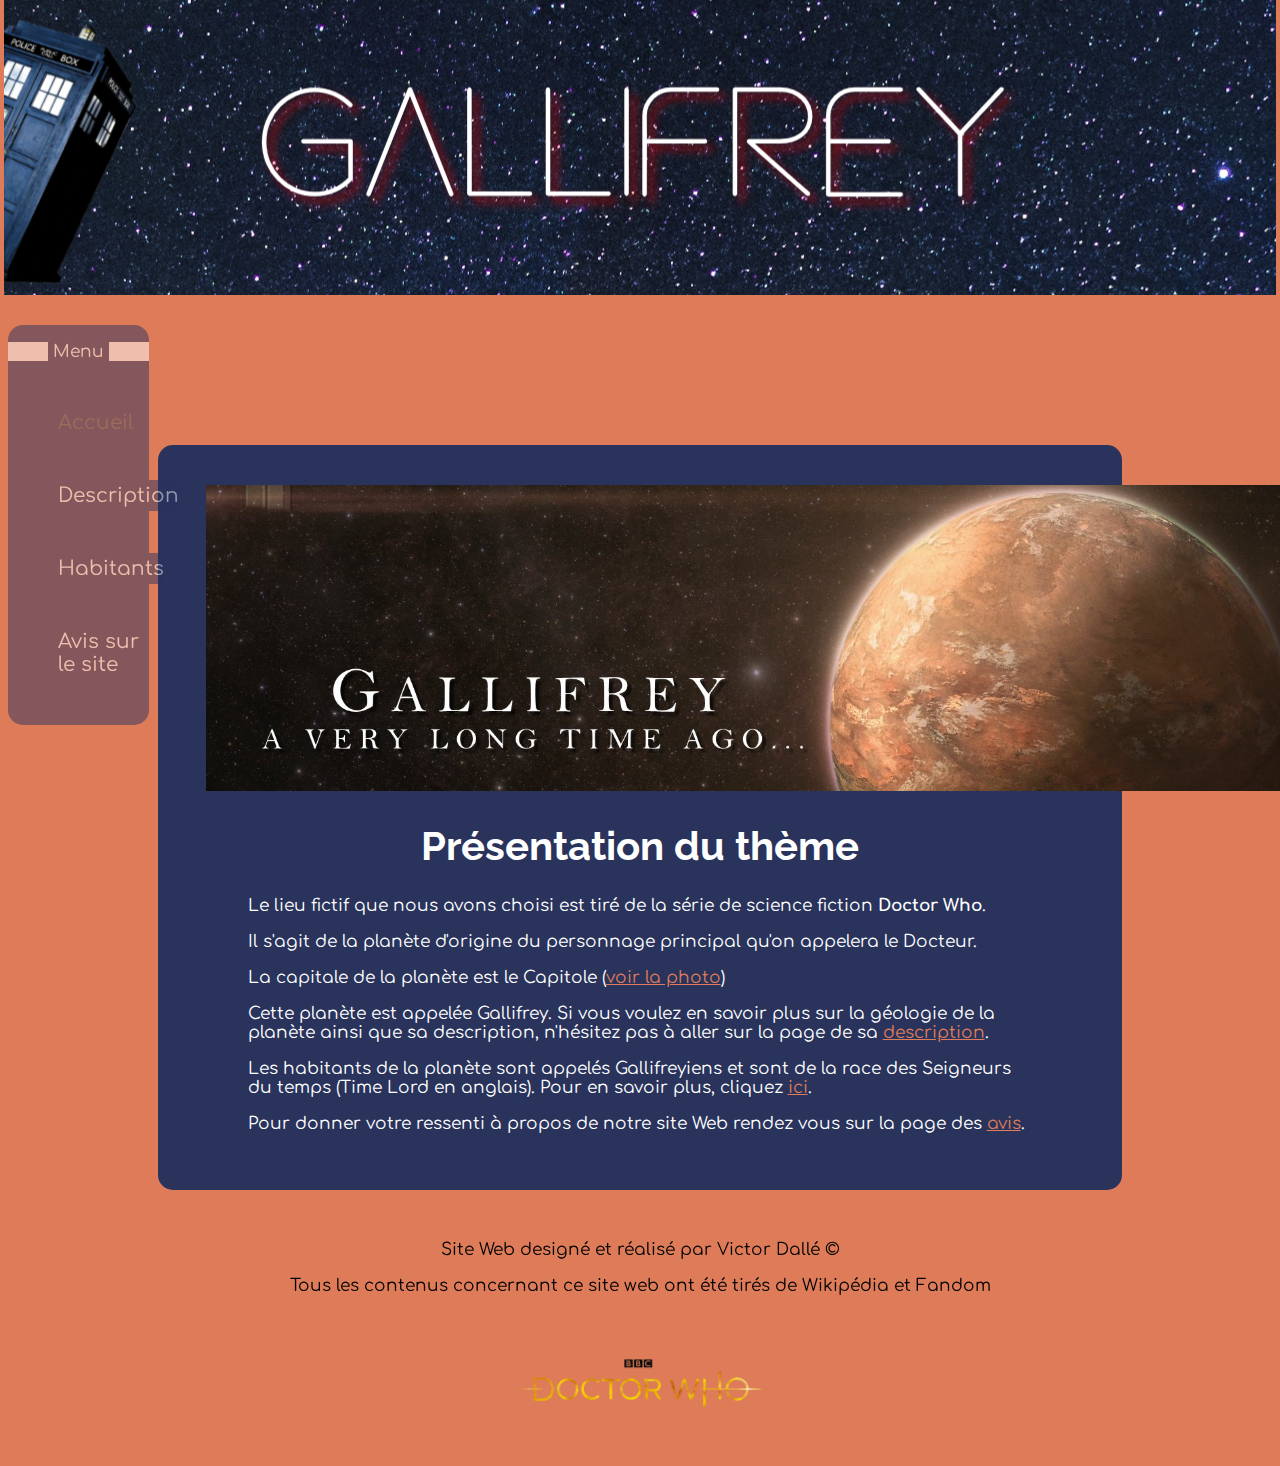
<file: index.html>
<!DOCTYPE html>
<html lang="fr">
  <head>
    <meta charset="utf-8">
    <title>Mini Projet</title>
    <link rel="stylesheet" href="style.css">
  </head>
  <body>
    <header> <!--en-tête de la page web-->
      <p hidden>
        Projet Web 2020/12
      </p>
    </header>

    <nav> <!--menu à gauche de la page surement-->
      <p id="p_menu">Menu</p>
      <ul class="menu">
        <li class="current">Accueil</li>
        <li><a href="description.html">Description</a></li>
        <li><a href="habitants.html">Habitants</a></li>
        <li><a href="avis_site.html">Avis sur le site</a></li>
      </ul>
    </nav>

    <section id="index"> <!--Partie principale de la page-->
      <a id="ban" href="ressources/gallifrey_planet.png"><img src="ressources/gallifrey_planet.png" alt="Gallifrey" width="1300px" title="Gallifrey vue de l'espace"></a>
      <h1>Présentation du thème</h1>

      <p>
        Le lieu fictif que nous avons choisi est tiré de la série de science fiction <strong>Doctor Who</strong>.
      </p>
      <p>
        Il s'agit de la planète d'origine du personnage principal qu'on appelera le Docteur.
      </p>
      <p>
        La capitale de la planète est le Capitole (<a href="ressources/capitole.png">voir la photo</a>)
      </p>
      <p>
        Cette planète est appelée Gallifrey. Si vous voulez en savoir plus sur la géologie de la planète ainsi que sa description, n'hésitez pas à aller sur la page de sa <a href="description.html">description</a>.
      </p>
      <p>
        Les habitants de la planète sont appelés Gallifreyiens et sont de la race des Seigneurs du temps (Time Lord en anglais). Pour en savoir plus, cliquez <a href="habitants.html">ici</a>.
      </p>
      <p>
        Pour donner votre ressenti à propos de notre site Web rendez vous sur la page des <a href="avis_site.html">avis</a>.
      </p>
    </section>

    <footer>
      <p>
        Site Web designé et réalisé par Victor Dallé &copy;
      </p>
      <p>
        Tous les contenus concernant ce site web ont été tirés de Wikipédia et Fandom
      </p>
      <a id="logo" href="https://doctorwho.fandom.com/fr/wiki/Wiki_Doctor_Who" target="blanck" title="Lien vers le site du Wiki DW"><img src="ressources/logo.png" alt="Logo DW" width="20%"></a>
    </footer>
  </body>
</html>
</file>
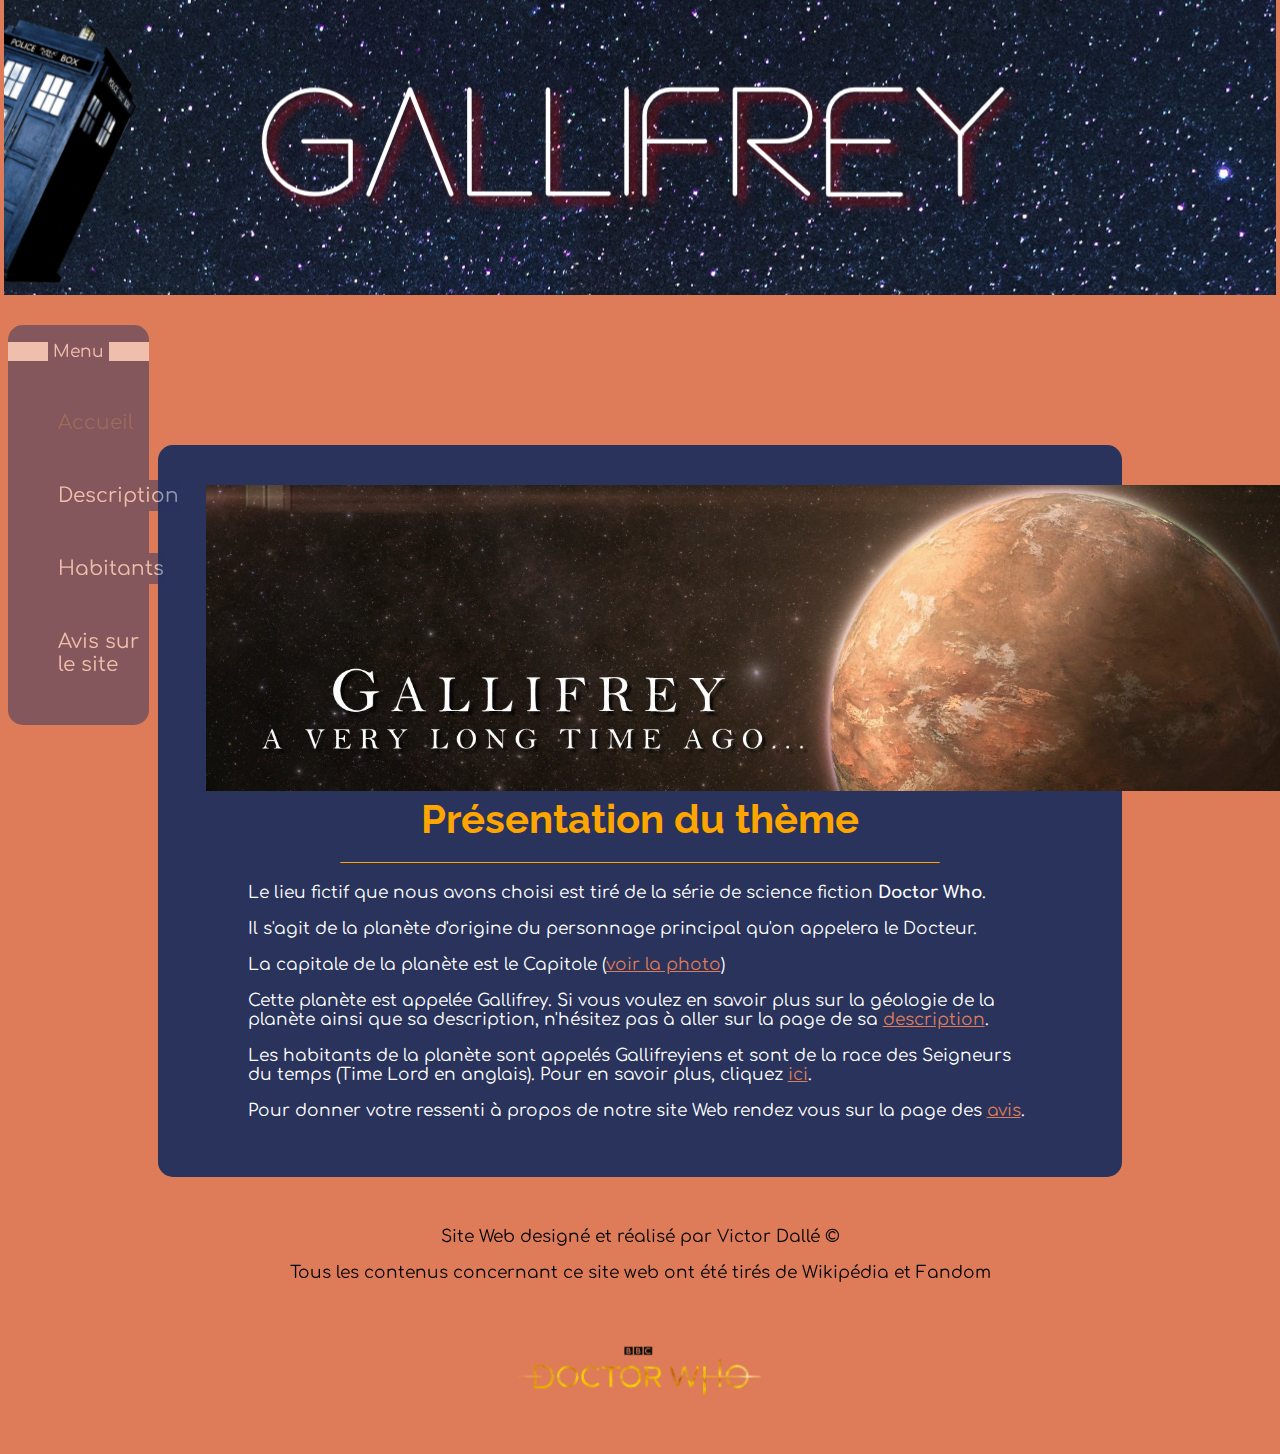
<file: Site Web/index.html>
<!DOCTYPE html>
<html lang="fr">
  <head>
    <meta charset="utf-8">
    <title>Accueil</title>
    <link rel="stylesheet" href="style.css">
  </head>
  <body>
    <header> <!--en-tête de la page web-->
      <p hidden>
        Projet Web 2020/12
      </p>
    </header>

    <nav> <!--menu à gauche de la page surement-->
      <p id="p_menu">Menu</p>
      <ul class="menu">
        <li class="current">Accueil</li>
        <li><a href="description.html">Description</a></li>
        <li><a href="habitants.html">Habitants</a></li>
        <li><a href="avis_site.html">Avis sur le site</a></li>
      </ul>
    </nav>

    <section id="index"> <!--Partie principale de la page-->
      <a id="ban" href="ressources/gallifrey_planet.png"><img src="ressources/gallifrey_planet.png" alt="Gallifrey" width="1300px" title="Gallifrey vue de l'espace"></a>
      <h1>Présentation du thème</h1>

      <p>
        Le lieu fictif que nous avons choisi est tiré de la série de science fiction <strong>Doctor Who</strong>.
      </p>
      <p>
        Il s'agit de la planète d'origine du personnage principal qu'on appelera le Docteur.
      </p>
      <p>
        La capitale de la planète est le Capitole (<a href="ressources/capitole.png">voir la photo</a>)
      </p>
      <p>
        Cette planète est appelée Gallifrey. Si vous voulez en savoir plus sur la géologie de la planète ainsi que sa description, n'hésitez pas à aller sur la page de sa <a href="description.html">description</a>.
      </p>
      <p>
        Les habitants de la planète sont appelés Gallifreyiens et sont de la race des Seigneurs du temps (Time Lord en anglais). Pour en savoir plus, cliquez <a href="habitants.html">ici</a>.
      </p>
      <p>
        Pour donner votre ressenti à propos de notre site Web rendez vous sur la page des <a href="avis_site.html">avis</a>.
      </p>
    </section>

    <footer>
      <p>
        Site Web designé et réalisé par Victor Dallé &copy;
      </p>
      <p>
        Tous les contenus concernant ce site web ont été tirés de Wikipédia et Fandom
      </p>
      <a id="logo" href="https://doctorwho.fandom.com/fr/wiki/Wiki_Doctor_Who" target="blanck" title="Lien vers le site du Wiki DW"><img src="ressources/logo.png" alt="Logo DW" width="20%"></a>
    </footer>
  </body>
</html>
</file>
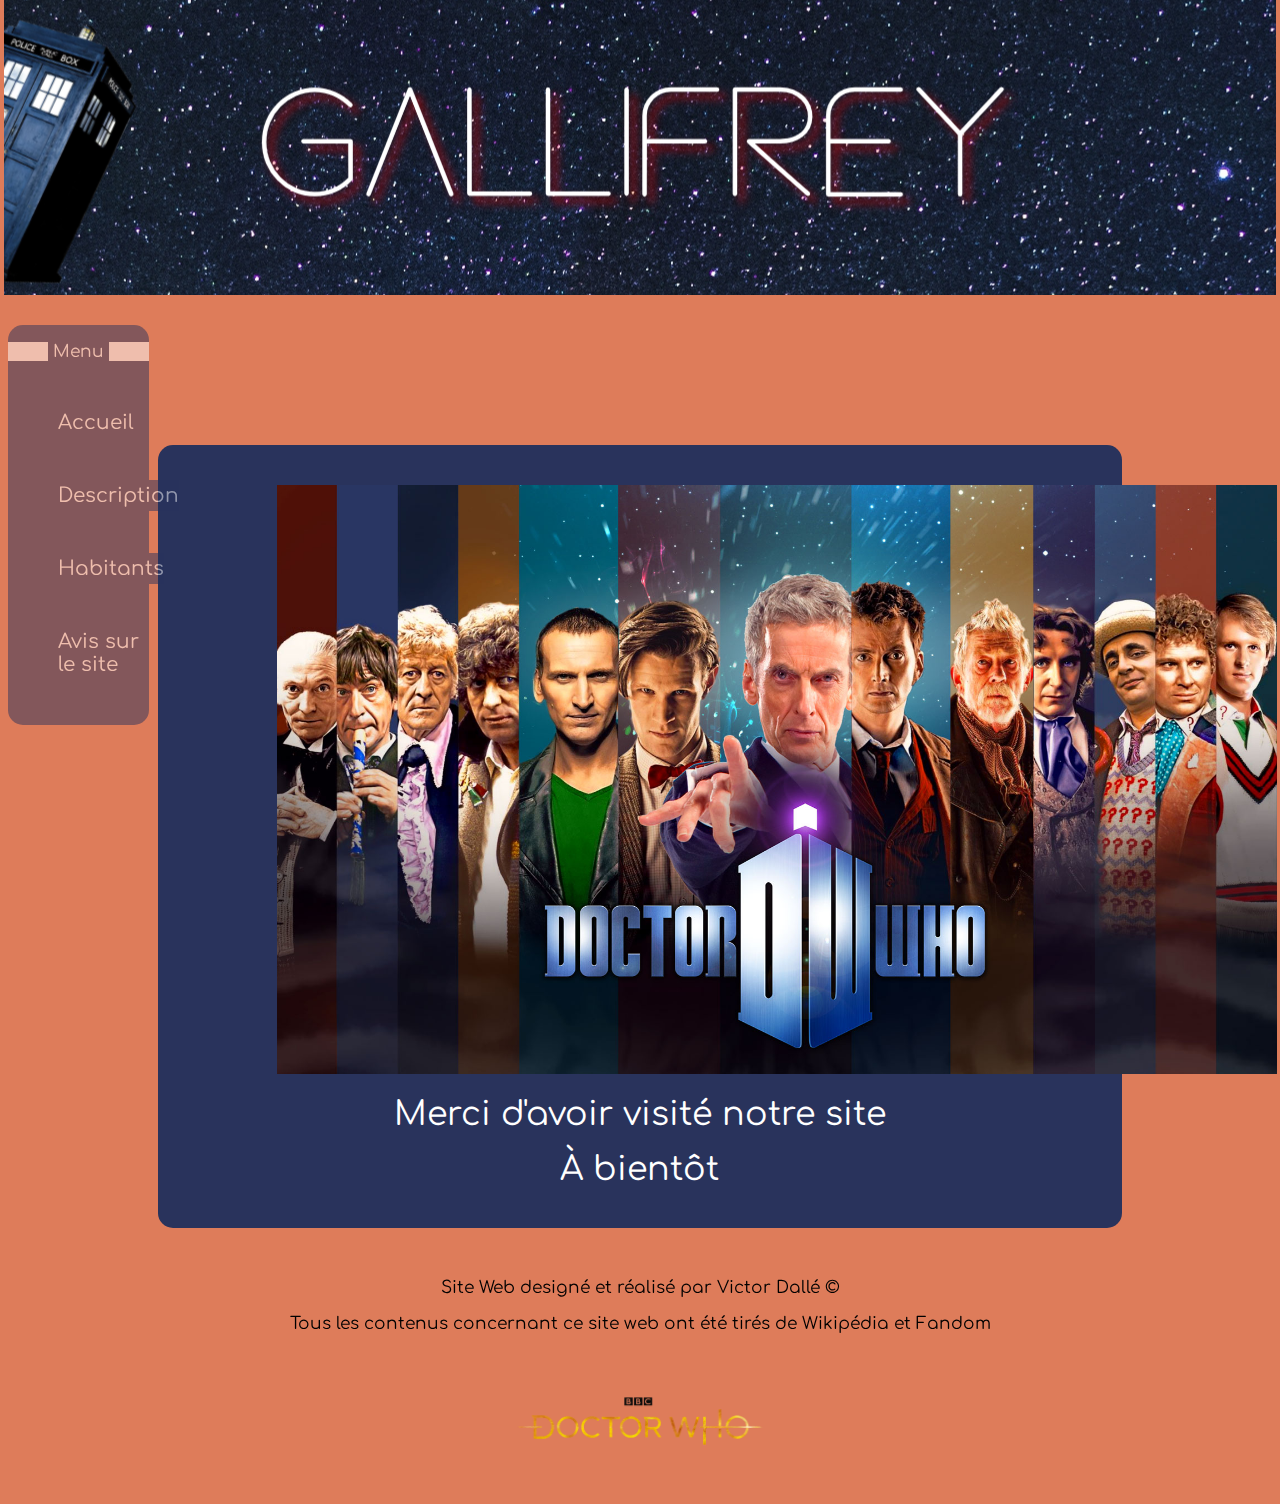
<file: avis_recu.html>
<!DOCTYPE html>
<html lang="fr">
  <head>
    <meta charset="utf-8">
    <title>Mini Projet</title>
    <link rel="stylesheet" href="style.css">
  </head>
  <body>
    <header> <!--en-tête de la page web-->
      <p hidden>
        Projet Web 2020/12
      </p>
    </header>

    <nav> <!--menu à gauche de la page surement-->
      <p id="p_menu">Menu</p>
      <ul class="menu">
        <li><a href="index.html">Accueil</a></li>
        <li><a href="description.html">Description</a></li>
        <li><a href="habitants.html">Habitants</a></li>
        <li><a href="avis_site.html">Avis sur le site</a></li>
      </ul>
    </nav>

    <section id="avis_recu"> <!--Partie principale de la page-->
      <a id="ban_bye" href="ressources/bye.png"><img src="ressources/bye.png" alt="Gallifrey" width="1000px" title="Gallifrey vue de l'espace"></a>
      <div class="bye">Merci d'avoir visité notre site</div>
      <div class="bye">À bientôt</div>
    </section>

    <footer>
      <p>
        Site Web designé et réalisé par Victor Dallé &copy;
      </p>
      <p>
        Tous les contenus concernant ce site web ont été tirés de Wikipédia et Fandom
      </p>
      <a id="logo" href="https://doctorwho.fandom.com/fr/wiki/Wiki_Doctor_Who" target="blanck" title="Lien vers le site du Wiki DW"><img src="ressources/logo.png" alt="Logo DW" width="20%"></a>
    </footer>
  </body>
</html>
</file>
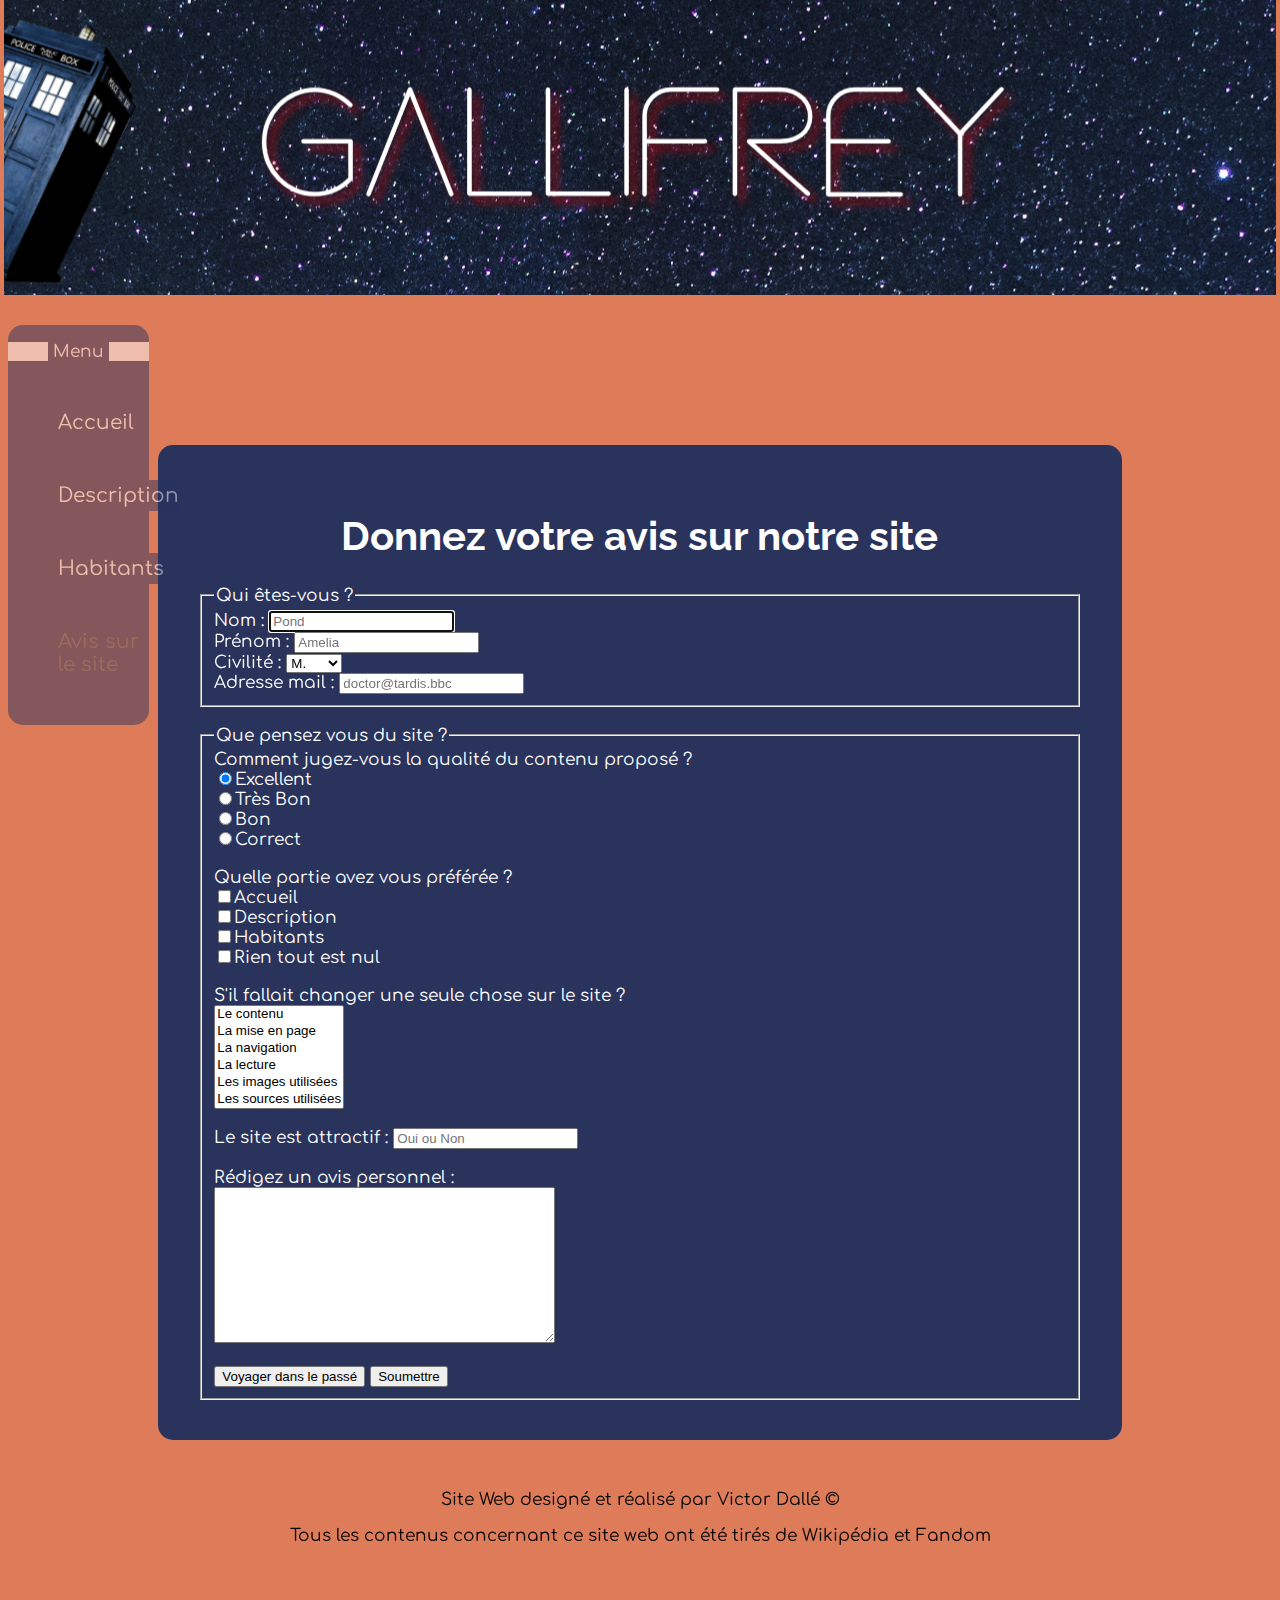
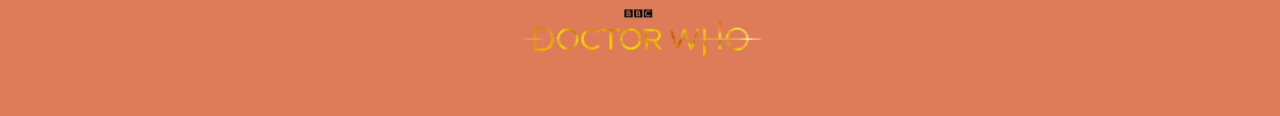
<file: avis_site.html>
<!DOCTYPE html>
<html lang="fr">
  <head>
    <meta charset="utf-8">
    <title>Avis sur le site</title>
    <link rel="stylesheet" href="style.css">
  </head>
  <body>
    <header> <!--en-tête de la page web-->
      <p hidden>
        Projet Web 2020/12
      </p>
    </header>

    <nav> <!--menu à gauche de la page surement-->
      <p id="p_menu">Menu</p>
      <ul class="menu">
        <li><a href="index.html">Accueil</a></li>
        <li><a href="description.html">Description</a></li>
        <li><a href="habitants.html">Habitants</a></li>
        <li class="current">Avis sur le site</li>
      </ul>
    </nav>

    <section id="avis_site"> <!--Une partie principale de la page-->
      <h1>Donnez votre avis sur notre site</h1>
      <form action="avis_recu.html" method="post">
        <!-- Formulaire 1ère partie -->
        <fieldset>
          <legend>Qui êtes-vous ?</legend>
          <!-- Formulaire : Nom -->
          <label for="nom">Nom : </label><input type="text" name="nom" id="nom" autofocus maxlength="30" required placeholder="Pond">
          <br>

          <!-- Formulaire : Prénom -->
          <label for="prenom">Prénom : </label><input type="text" name="prenom" id="prenom" maxlength="30" required placeholder="Amelia">
          <br>

          <!-- Formulaire : Civilité -->
          <label for="civilite">Civilité :</label>
          <select name="civilite" id="civilite">
            <option selected value="m">M.</option>
            <option value="mme">Mme.</option>
            <option value="mlle">Mlle.</option>
          </select>
          <br>

          <!-- Formulaire : Mail -->
          <label for="mail">Adresse mail : </label><input type="email" name="mail" id="mail" required maxlength="30" placeholder="doctor@tardis.bbc">
          <br>
        </fieldset>
        <br>
        <!-- Formulaire 2ème partie -->
        <fieldset>
          <legend>Que pensez vous du site ?</legend>

          <!-- Formulaire : Qualité site -->
          Comment jugez-vous la qualité du contenu proposé ?
          <br>
          <input type="radio" name="qualité" value="excellent" id="excellent" checked><label for="excellent">Excellent</label><br>
          <input type="radio" name="qualité" value="tres_bon" id="tres_bon"><label for="tres_bon">Très Bon</label><br>
          <input type="radio" name="qualité" value="bon" id="bon"><label for="bon">Bon</label><br>
          <input type="radio" name="qualité" value="correct" id=correct><label for="correct">Correct</label><br>
          <br>

          <!-- Formulaire : Parties préférées -->
          Quelle partie avez vous préférée ?
          <br>
          <input type="checkbox" name="pref" id="accueil"><label for="accueil">Accueil</label><br>
          <input type="checkbox" name="pref" id="description"><label for="description">Description</label><br>
          <input type="checkbox" name="pref" id="habitants"><label for="habitants">Habitants</label><br>
          <input type="checkbox" name="pref" id="rien"><label for="rien">Rien tout est nul</label><br>
          <br>

          <!-- Changer site -->
          <label for="changer_one">S'il fallait changer une seule chose sur le site ?</label>
          <br>
          <select name="changer_one" id="changer_one" size="6">
            <option value="contenu">Le contenu</option>
            <option value="mise_en_page">La mise en page</option>
            <option value="navigation">La navigation</option>
            <option value="lecture">La lecture</option>
            <option value="images">Les images utilisées</option>
            <option value="sources">Les sources utilisées</option>
            <option value="rien">Rien, tout est parfait</option>
          </select>
          <br><br>
                   
          <!-- Formulaire : Attractif -->
          <label for="type">Le site est attractif : </label><input type="text" name="type" id="type" list="attractif" placeholder="Oui ou Non">
          <datalist id="attractif">
            <option value="Oui">
            <option value="Non">
          </datalist>
          <br><br>

          <!-- Avis rédigé -->
          <label for="avis">Rédigez un avis personnel :</label>
          <br>
          <textarea name="avis" id="avis" rows="10" cols="40"></textarea>
          <br><br>

        <!-- Formulaire : Réinitialiser -->
        <input type="reset" name="reset" id="reset" value="Voyager dans le passé">

        <!-- Formulaire : Soumettre -->
        <input type="submit" name="submit" id="submit" value="Soumettre">
      </form>
    </section>

    <footer>
      <p>
        Site Web designé et réalisé par Victor Dallé &copy;
      </p>
      <p>
        Tous les contenus concernant ce site web ont été tirés de Wikipédia et Fandom
      </p>
      <a id="logo" href="https://doctorwho.fandom.com/fr/wiki/Wiki_Doctor_Who" target="blanck" title="Lien vers le site du Wiki DW"><img src="ressources/logo.png" alt="Logo DW" width="20%"></a>
    </footer>
  </body>
</html>
</file>
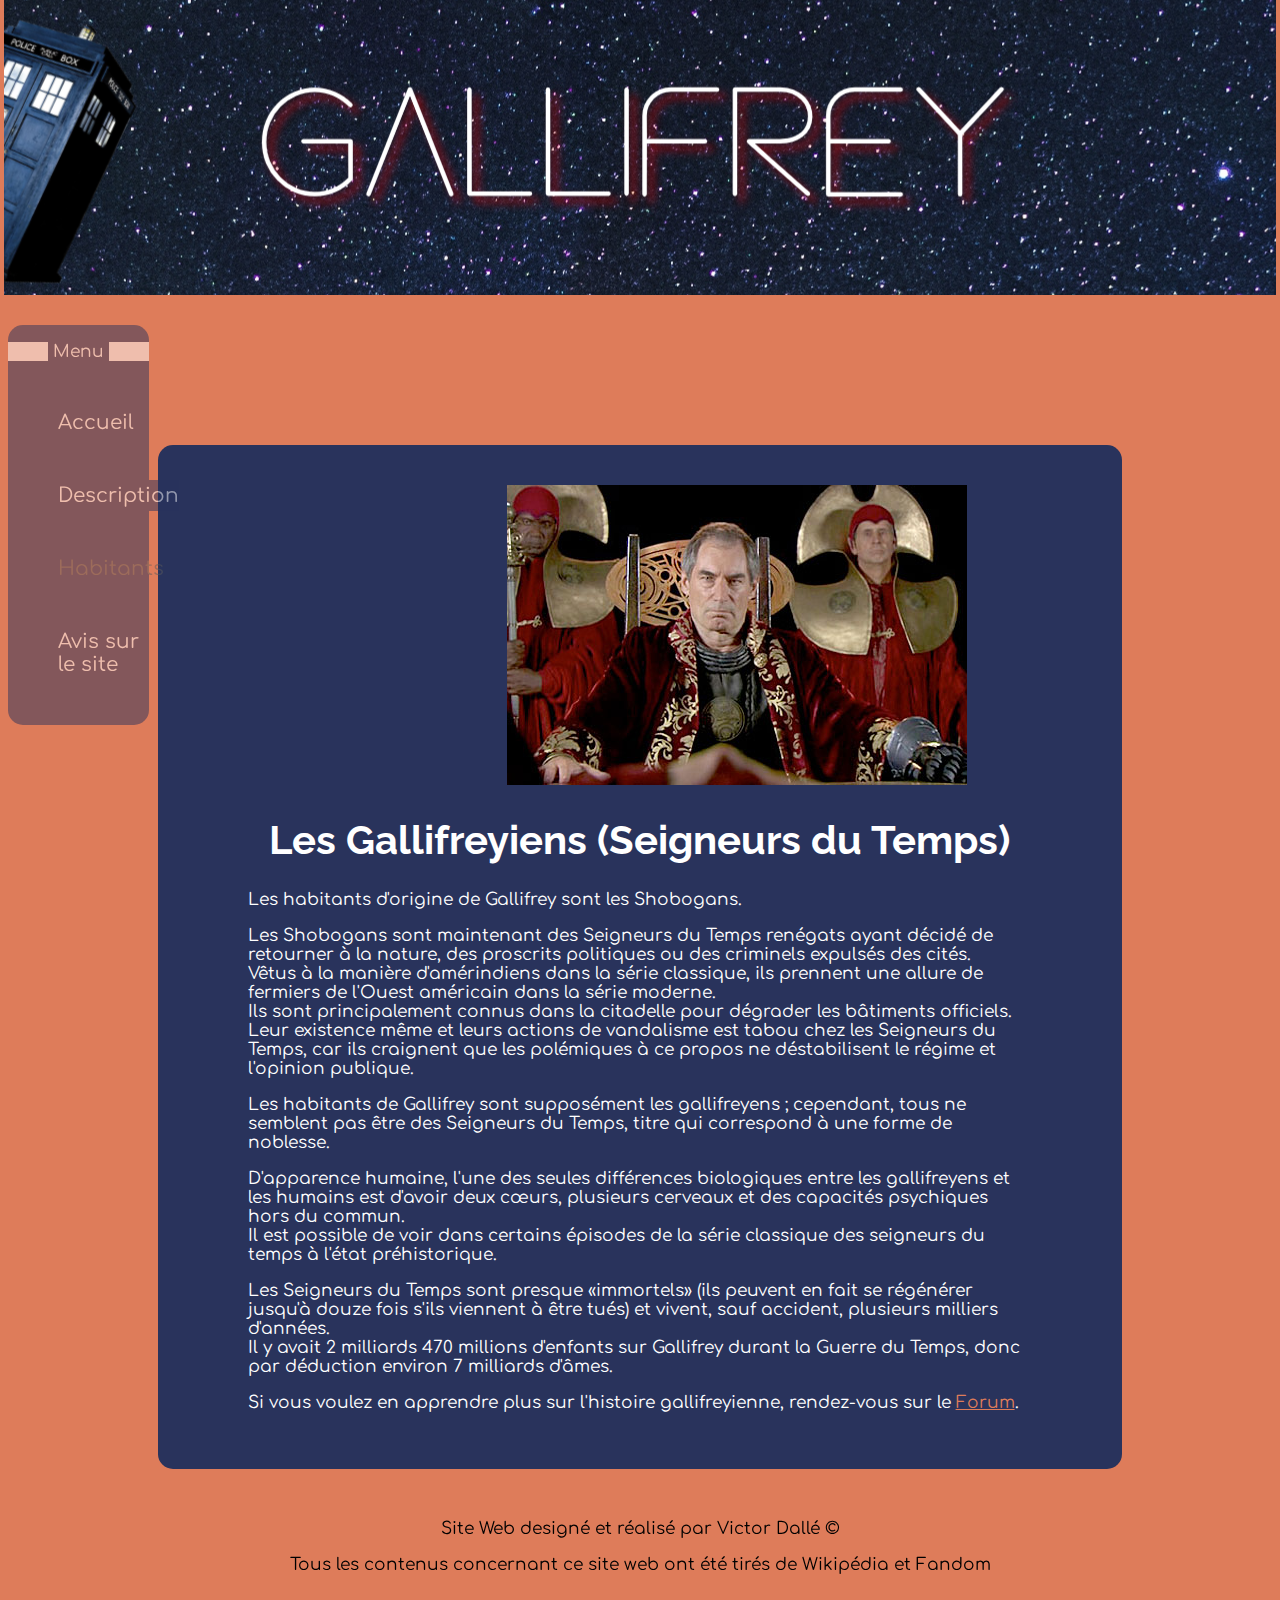
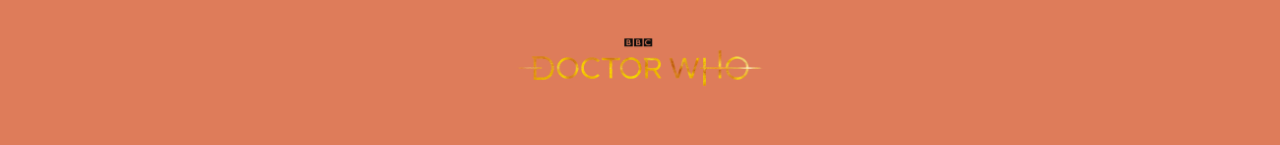
<file: habitants.html>
<!DOCTYPE html>
<html lang="fr">
  <head>
    <meta charset="utf-8">
    <title>Habitants de Gallifrey</title>
    <link rel="stylesheet" href="style.css">
  </head>
  <body>
    <header> <!--en-tête de la page web-->
      <p hidden>
        Projet Web 2020/12
      </p>
    </header>

    <nav> <!--menu à gauche de la page surement-->
      <p id="p_menu">Menu</p>
      <ul class="menu">
        <li><a href="index.html">Accueil</a></li>
        <li><a href="description.html">Description</a></li>
        <li class="current">Habitants</li>
        <li><a href="avis_site.html">Avis sur le site</a></li>
      </ul>
    </nav>

    <section id="habitants"> <!--Une partie principale de la page-->
      <a class="img" href="ressources/timelords.png"><img src="ressources/timelords.png" alt="Seigneur du Temps" title="Seigneur du Temps"></a>
      <h1>Les Gallifreyiens (Seigneurs du Temps)</h1>
      <p>Les habitants d'origine de Gallifrey sont les Shobogans.</p>
      <p>
        Les Shobogans sont maintenant des Seigneurs du Temps renégats ayant décidé de retourner à la nature, des proscrits politiques ou des criminels expulsés des cités.<br>
        Vêtus à la manière d'amérindiens dans la série classique, ils prennent une allure de fermiers de l'Ouest américain dans la série moderne.<br>
        Ils sont principalement connus dans la citadelle pour dégrader les bâtiments officiels.<br>
        Leur existence même et leurs actions de vandalisme est tabou chez les Seigneurs du Temps, car ils craignent que les polémiques à ce propos ne déstabilisent le régime et l'opinion publique.
      </p>

      <p>
        Les habitants de Gallifrey sont supposément les gallifreyens ; cependant, tous ne semblent pas être des Seigneurs du Temps, titre qui correspond à une forme de noblesse.
      </p>
      <p>
        D'apparence humaine, l'une des seules différences biologiques entre les gallifreyens et les humains est d'avoir deux cœurs, plusieurs cerveaux et des capacités psychiques hors du commun.<br>
        Il est possible de voir dans certains épisodes de la série classique des seigneurs du temps à l'état préhistorique.
      </p>

      <p>
        Les Seigneurs du Temps sont presque «immortels» (ils peuvent en fait se régénérer jusqu'à douze fois s'ils viennent à être tués) et vivent, sauf accident, plusieurs milliers d'années.<br>
        Il y avait 2 milliards 470 millions d'enfants sur Gallifrey durant la Guerre du Temps, donc par déduction environ 7 milliards d'âmes.
      </p>
      <p>
        Si vous voulez en apprendre plus sur l'histoire gallifreyienne, rendez-vous sur le <a href="https://doctorwho.fandom.com/fr/wiki/Histoire_Gallifreyienne" target="blanck">Forum</a>.
      </p>
    </section>

    <footer>
      <p>
        Site Web designé et réalisé par Victor Dallé &copy;
      </p>
      <p>
        Tous les contenus concernant ce site web ont été tirés de Wikipédia et Fandom
      </p>
      <a id="logo" href="https://doctorwho.fandom.com/fr/wiki/Wiki_Doctor_Who" target="blanck" title="Lien vers le site du Wiki DW"><img src="ressources/logo.png" alt="Logo DW" width="20%"></a>
    </footer>
  </body>
</html>
</file>
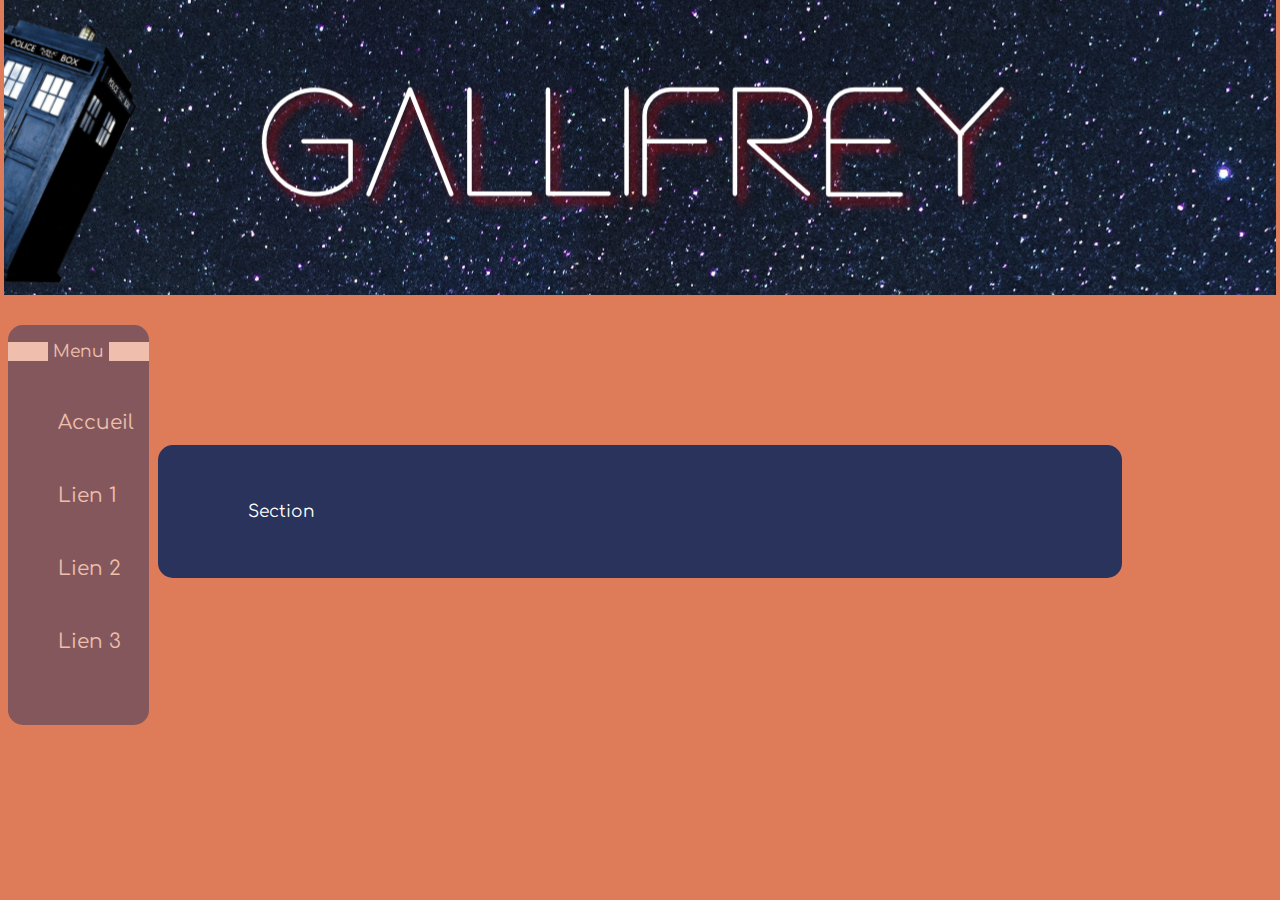
<file: Lien1.html>
<!DOCTYPE html>
<html lang="fr">
  <head>
    <meta charset="utf-8">
    <title>Lien 1</title>
    <link rel="stylesheet" href="style.css">
  </head>
  <body>
    <header> <!--en-tête de la page web-->
      
    </header>

    <nav> <!--menu à gauche de la page surement-->
      <p id="p_menu">Menu</p>
      <ul class="menu">
        <li><a href="index.html">Accueil</a></li>
        <li><a href="#">Lien 1</a></li>
        <li><a href="Lien2.html">Lien 2</a></li>
        <li><a href="Lien3.html">Lien 3</a></li>
      </ul>
    </nav>

    <section> <!--Une partie principale de la page-->
      <p>Section</p>
    </section>

  </body>
</html>
</file>
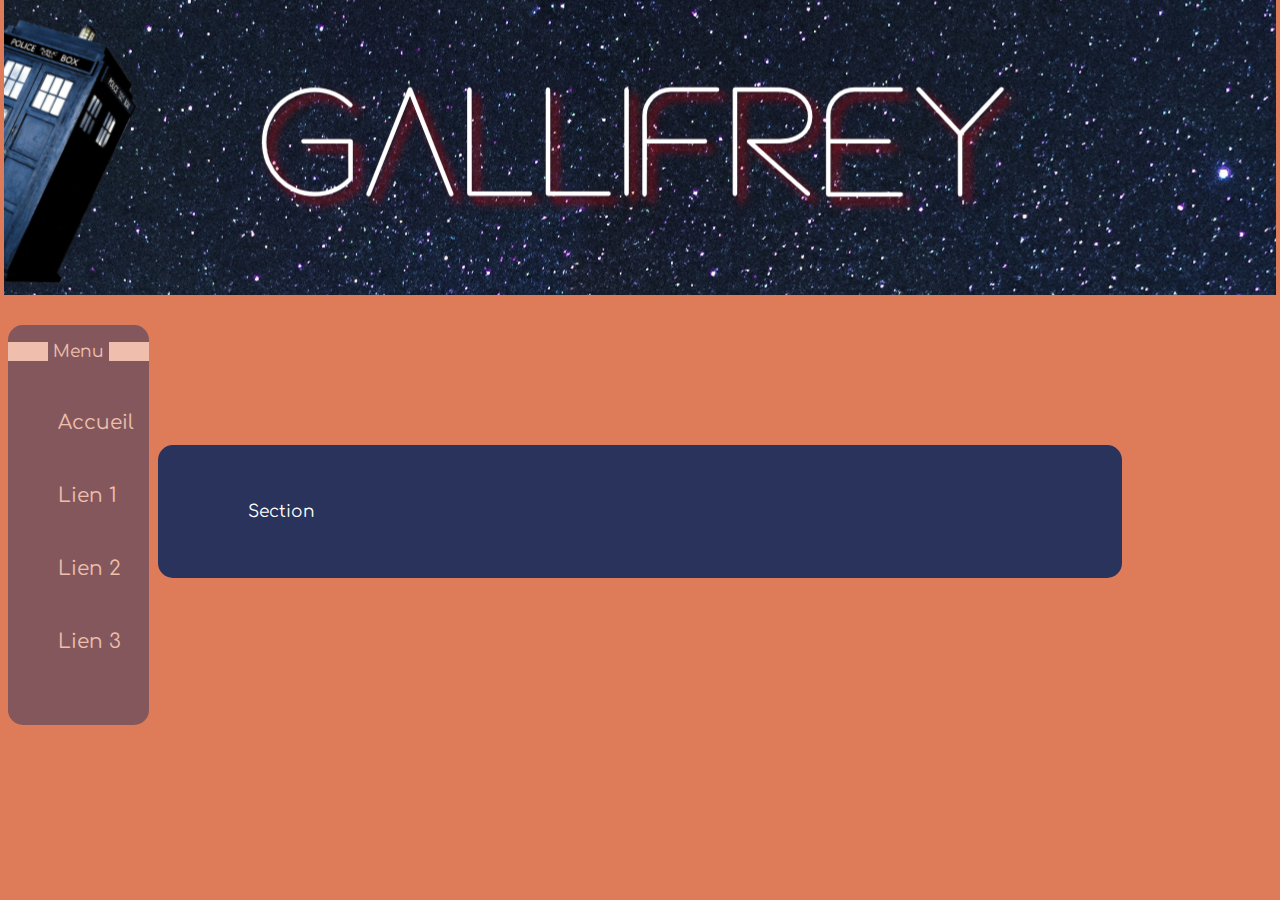
<file: Lien2.html>
<!DOCTYPE html>
<html lang="fr">
  <head>
    <meta charset="utf-8">
    <title>Lien 2</title>
    <link rel="stylesheet" href="style.css">
  </head>
  <body>
    <header> <!--en-tête de la page web-->
      
    </header>

    <nav> <!--menu à gauche de la page surement-->
      <p id="p_menu">Menu</p>
      <ul class="menu">
        <li><a href="index.html">Accueil</a></li>
        <li><a href="Lien1.html">Lien 1</a></li>
        <li><a href="#">Lien 2</a></li>
        <li><a href="Lien3.html">Lien 3</a></li>
      </ul>
    </nav>

    <section> <!--Une partie principale de la page-->
      <p>Section</p>
    </section>

  </body>
</html>
</file>
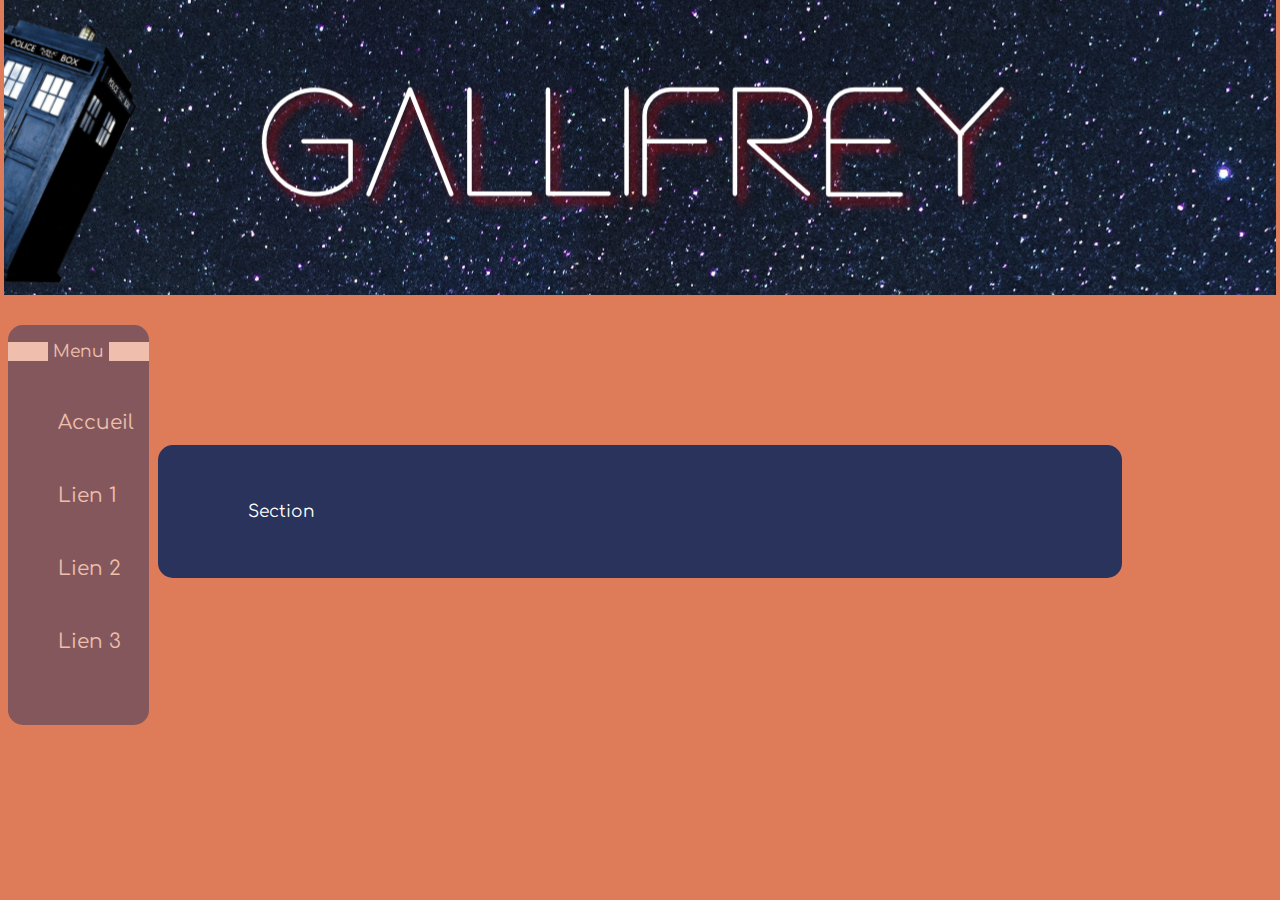
<file: Lien3.html>
<!DOCTYPE html>
<html lang="fr">
  <head>
    <meta charset="utf-8">
    <title>Lien 3</title>
    <link rel="stylesheet" href="style.css">
  </head>
  <body>
    <header> <!--en-tête de la page web-->
      
    </header>

    <nav> <!--menu à gauche de la page surement-->
      <p id="p_menu">Menu</p>
      <ul class="menu">
        <li><a href="index.html">Accueil</a></li>
        <li><a href="Lien1.html">Lien 1</a></li>
        <li><a href="Lien2.html">Lien 2</a></li>
        <li><a href="#">Lien 3</a></li>
      </ul>
    </nav>

    <section> <!--Une partie principale de la page-->
      <p>Section</p>
    </section>

  </body>
</html>
</file>
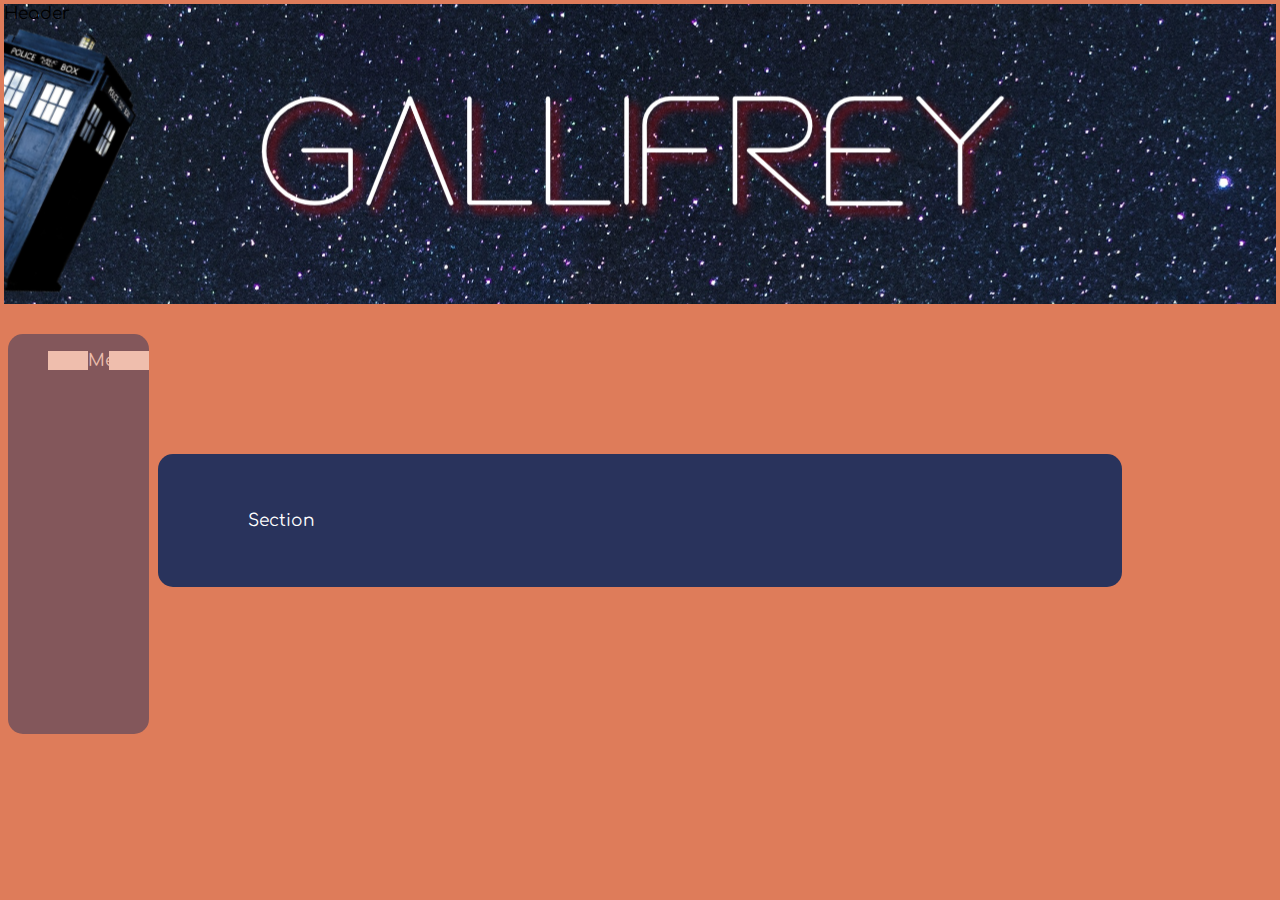
<file: Lien4.html>
<!DOCTYPE html>
<html lang="fr">
  <head>
    <meta charset="utf-8">
    <title>Lien 4</title>
    <link rel="stylesheet" href="style.css">
  </head>
  <body>
    <header> <!--en-tête de la page web-->
      <p>Header</p>
    </header>

    <nav> <!--menu à gauche de la page surement-->
      <ul class="menu">
        <p id="p_menu">Menu</p>
        <li href="Lien1.html">
        <li href="Lien2.html">
        <li href="Lien3.html">
        <li href="ProjetIW.html">
      </ul>
    </nav>

    <section> <!--Une partie principale de la page-->
      <p>Section</p>
    </section>

  </body>
</html>
</file>
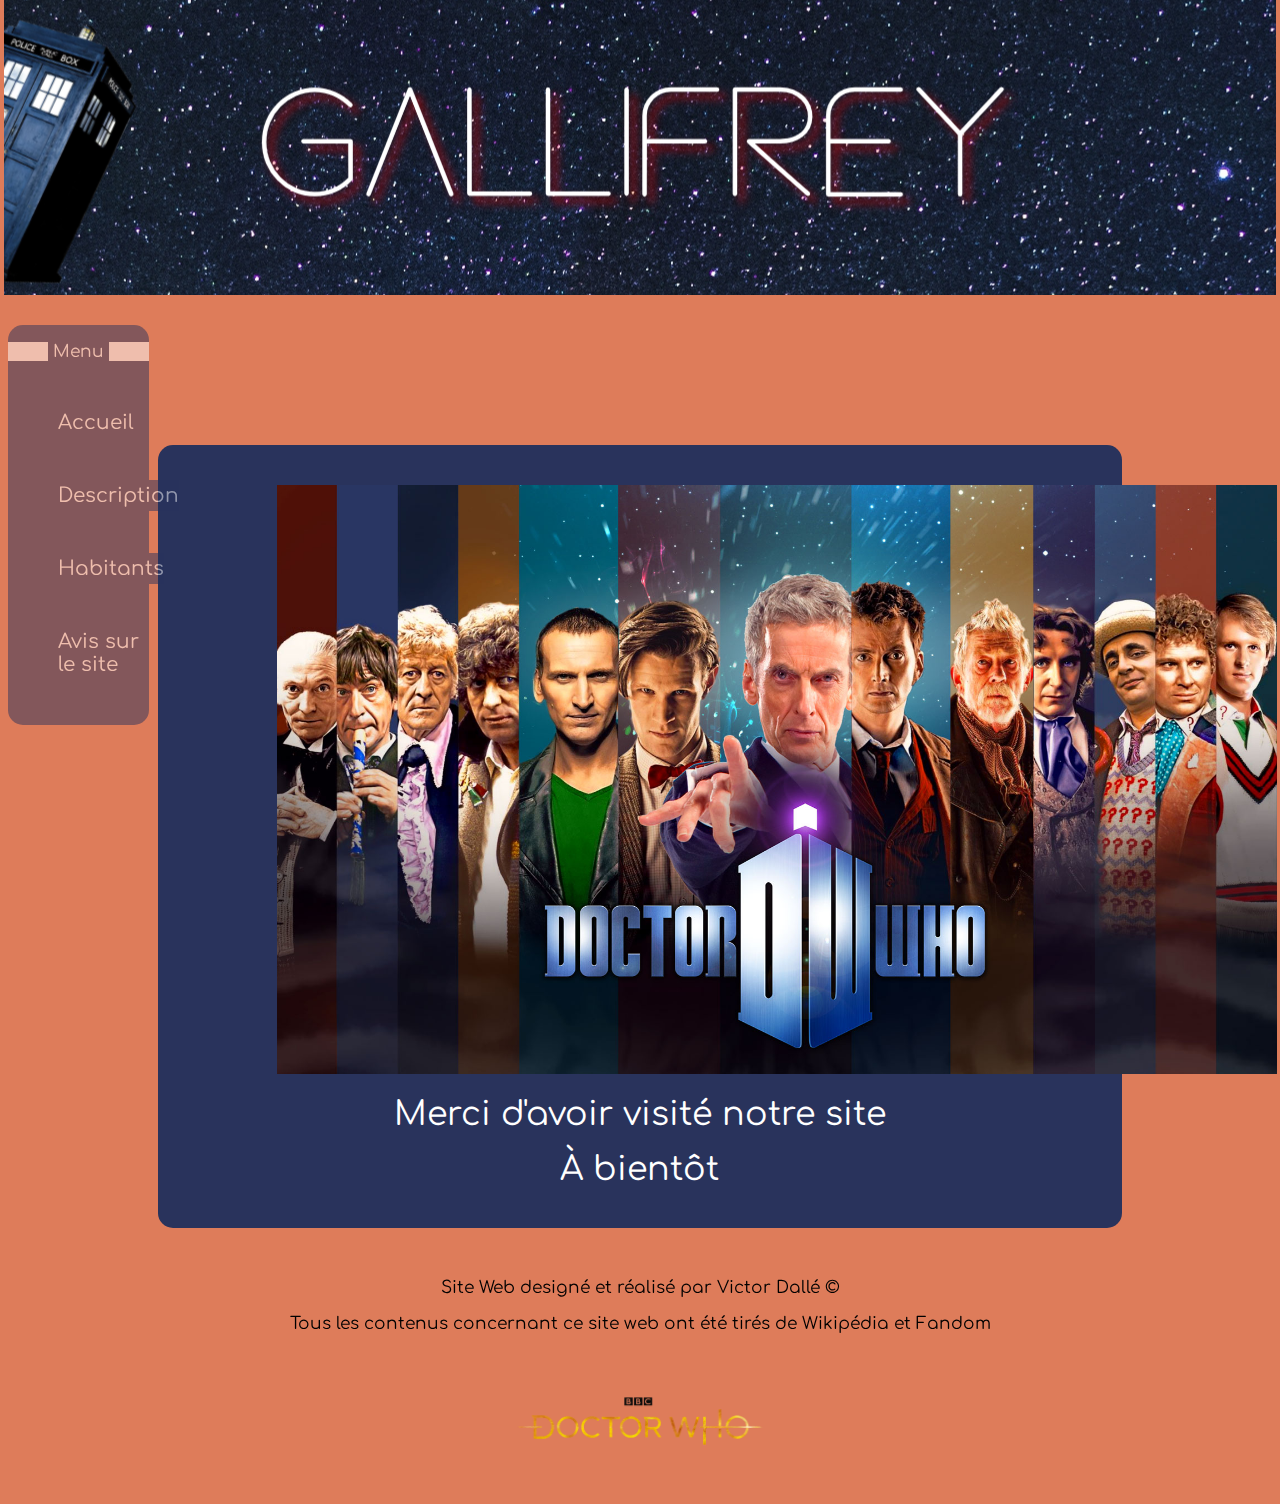
<file: Site Web/avis_recu.html>
<!DOCTYPE html>
<html lang="fr">
  <head>
    <meta charset="utf-8">
    <title>Bonne continuation</title>
    <link rel="stylesheet" href="style.css">
  </head>
  <body>
    <header> <!--en-tête de la page web-->
      <p hidden>
        Projet Web 2020/12
      </p>
    </header>

    <nav> <!--menu à gauche de la page surement-->
      <p id="p_menu">Menu</p>
      <ul class="menu">
        <li><a href="index.html">Accueil</a></li>
        <li><a href="description.html">Description</a></li>
        <li><a href="habitants.html">Habitants</a></li>
        <li><a href="avis_site.html">Avis sur le site</a></li>
      </ul>
    </nav>

    <section id="avis_recu"> <!--Partie principale de la page-->
      <a id="ban_bye" href="ressources/bye.png"><img src="ressources/bye.png" alt="Gallifrey" width="1000px" title="Gallifrey vue de l'espace"></a>
      <div class="bye">Merci d'avoir visité notre site</div>
      <div class="bye">À bientôt</div>
    </section>

    <footer>
      <p>
        Site Web designé et réalisé par Victor Dallé &copy;
      </p>
      <p>
        Tous les contenus concernant ce site web ont été tirés de Wikipédia et Fandom
      </p>
      <a id="logo" href="https://doctorwho.fandom.com/fr/wiki/Wiki_Doctor_Who" target="blanck" title="Lien vers le site du Wiki DW"><img src="ressources/logo.png" alt="Logo DW" width="20%"></a>
    </footer>
  </body>
</html>
</file>
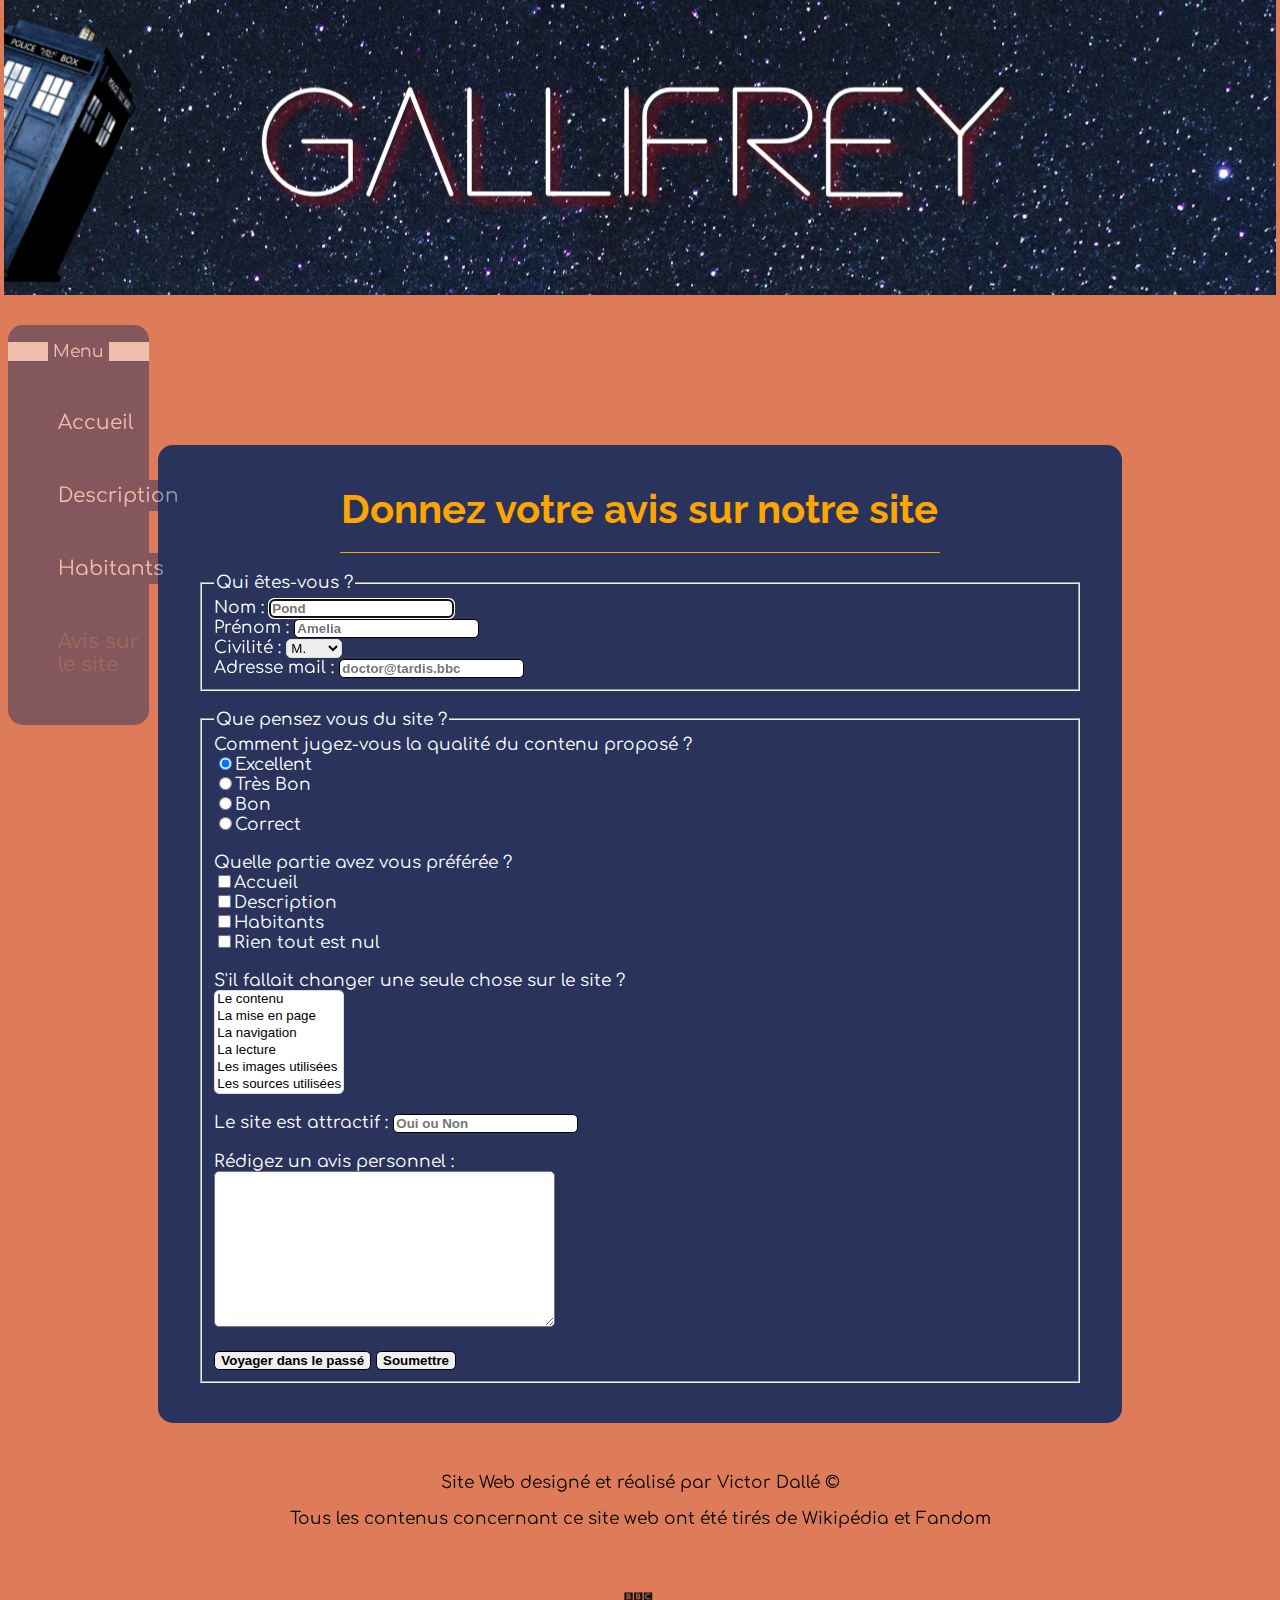
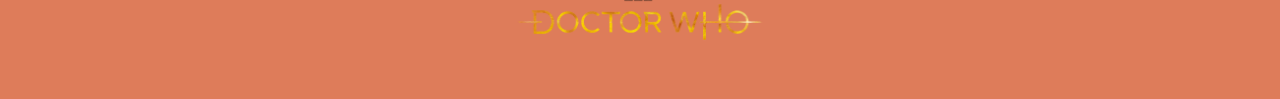
<file: Site Web/avis_site.html>
<!DOCTYPE html>
<html lang="fr">
  <head>
    <meta charset="utf-8">
    <title>Avis sur le site</title>
    <link rel="stylesheet" href="style.css">
  </head>
  <body>
    <header> <!--en-tête de la page web-->
      <p hidden>
        Projet Web 2020/12
      </p>
    </header>

    <nav> <!--menu à gauche de la page surement-->
      <p id="p_menu">Menu</p>
      <ul class="menu">
        <li><a href="index.html">Accueil</a></li>
        <li><a href="description.html">Description</a></li>
        <li><a href="habitants.html">Habitants</a></li>
        <li class="current">Avis sur le site</li>
      </ul>
    </nav>

    <section id="avis_site"> <!--Une partie principale de la page-->
      <h1>Donnez votre avis sur notre site</h1>
      <form action="avis_recu.html" method="post">
        <!-- Formulaire 1ère partie -->
        <fieldset>
          <legend>Qui êtes-vous ?</legend>
          <!-- Formulaire : Nom -->
          <label for="nom">Nom : </label><input type="text" name="nom" id="nom" autofocus maxlength="30" required placeholder="Pond">
          <br>

          <!-- Formulaire : Prénom -->
          <label for="prenom">Prénom : </label><input type="text" name="prenom" id="prenom" maxlength="30" required placeholder="Amelia">
          <br>

          <!-- Formulaire : Civilité -->
          <label for="civilite">Civilité :</label>
          <select name="civilite" id="civilite">
            <option selected value="m">M.</option>
            <option value="mme">Mme.</option>
            <option value="mlle">Mlle.</option>
          </select>
          <br>

          <!-- Formulaire : Mail -->
          <label for="mail">Adresse mail : </label><input type="email" name="mail" id="mail" required maxlength="30" placeholder="doctor@tardis.bbc">
          <br>
        </fieldset>
        <br>
        <!-- Formulaire 2ème partie -->
        <fieldset>
          <legend>Que pensez vous du site ?</legend>

          <!-- Formulaire : Qualité site -->
          Comment jugez-vous la qualité du contenu proposé ?
          <br>
          <input type="radio" name="qualité" value="excellent" id="excellent" checked><label for="excellent">Excellent</label><br>
          <input type="radio" name="qualité" value="tres_bon" id="tres_bon"><label for="tres_bon">Très Bon</label><br>
          <input type="radio" name="qualité" value="bon" id="bon"><label for="bon">Bon</label><br>
          <input type="radio" name="qualité" value="correct" id=correct><label for="correct">Correct</label><br>
          <br>

          <!-- Formulaire : Parties préférées -->
          Quelle partie avez vous préférée ?
          <br>
          <input type="checkbox" name="pref" id="accueil"><label for="accueil">Accueil</label><br>
          <input type="checkbox" name="pref" id="description"><label for="description">Description</label><br>
          <input type="checkbox" name="pref" id="habitants"><label for="habitants">Habitants</label><br>
          <input type="checkbox" name="pref" id="rien"><label for="rien">Rien tout est nul</label><br>
          <br>

          <!-- Changer site -->
          <label for="changer_one">S'il fallait changer une seule chose sur le site ?</label>
          <br>
          <select name="changer_one" id="changer_one" size="6">
            <option value="contenu">Le contenu</option>
            <option value="mise_en_page">La mise en page</option>
            <option value="navigation">La navigation</option>
            <option value="lecture">La lecture</option>
            <option value="images">Les images utilisées</option>
            <option value="sources">Les sources utilisées</option>
            <option value="rien">Rien, tout est parfait</option>
          </select>
          <br><br>
                   
          <!-- Formulaire : Attractif -->
          <label for="type">Le site est attractif : </label><input type="text" name="type" id="type" list="attractif" placeholder="Oui ou Non">
          <datalist id="attractif">
            <option value="Oui">
            <option value="Non">
          </datalist>
          <br><br>

          <!-- Avis rédigé -->
          <label for="avis">Rédigez un avis personnel :</label>
          <br>
          <textarea name="avis" id="avis" rows="10" cols="40"></textarea>
          <br><br>

        <!-- Formulaire : Réinitialiser -->
        <input type="reset" name="reset" class="bouton" value="Voyager dans le passé">

        <!-- Formulaire : Soumettre -->
        <input type="submit" name="submit" class="bouton" value="Soumettre">
      </form>
    </section>

    <footer>
      <p>
        Site Web designé et réalisé par Victor Dallé &copy;
      </p>
      <p>
        Tous les contenus concernant ce site web ont été tirés de Wikipédia et Fandom
      </p>
      <a id="logo" href="https://doctorwho.fandom.com/fr/wiki/Wiki_Doctor_Who" target="blanck" title="Lien vers le site du Wiki DW"><img src="ressources/logo.png" alt="Logo DW" width="20%"></a>
    </footer>
  </body>
</html>
</file>
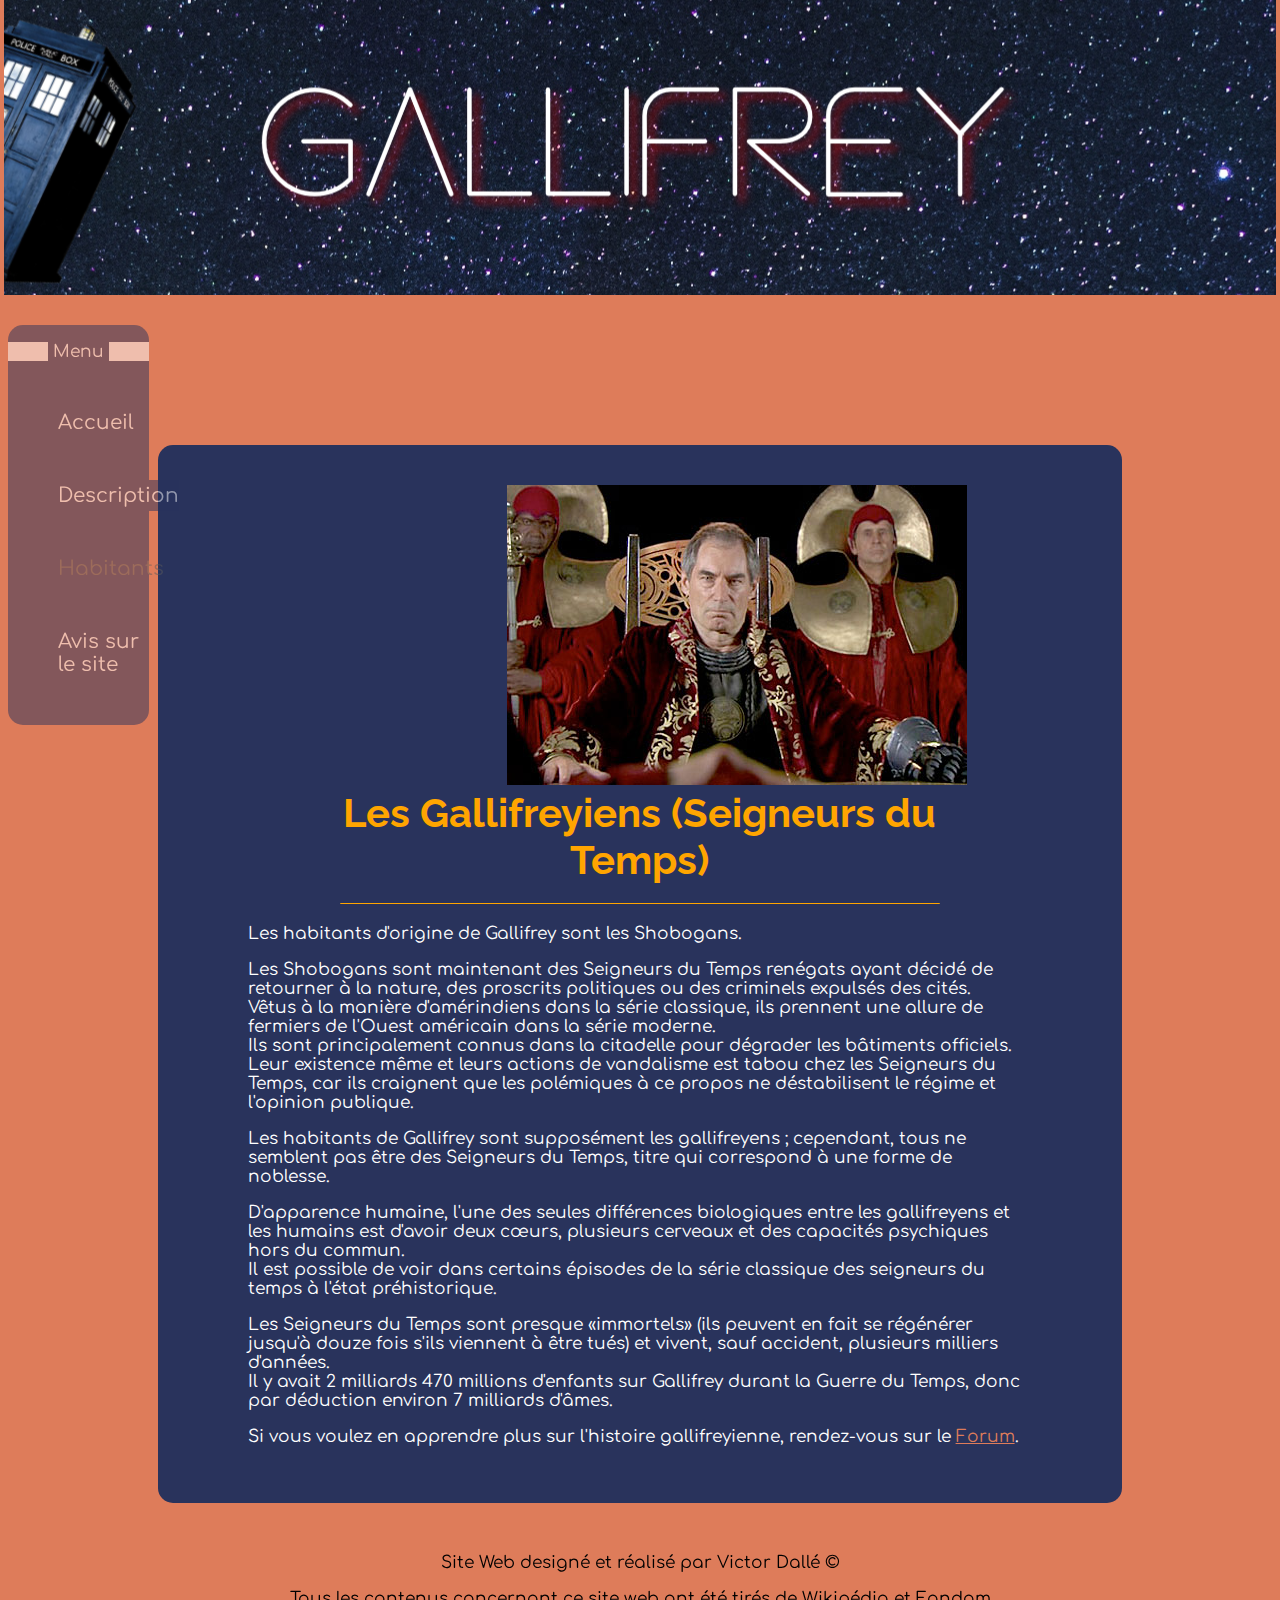
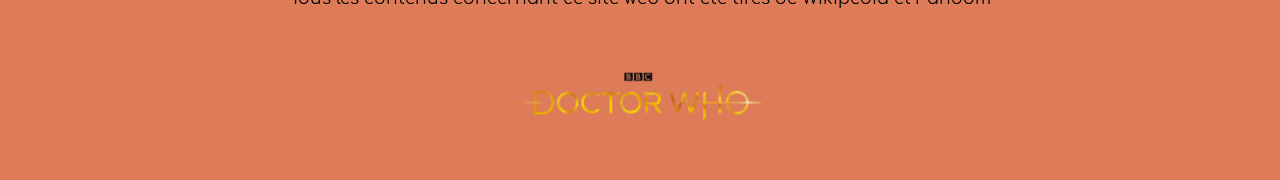
<file: Site Web/habitants.html>
<!DOCTYPE html>
<html lang="fr">
  <head>
    <meta charset="utf-8">
    <title>Habitants de Gallifrey</title>
    <link rel="stylesheet" href="style.css">
  </head>
  <body>
    <header> <!--en-tête de la page web-->
      <p hidden>
        Projet Web 2020/12
      </p>
    </header>

    <nav> <!--menu à gauche de la page surement-->
      <p id="p_menu">Menu</p>
      <ul class="menu">
        <li><a href="index.html">Accueil</a></li>
        <li><a href="description.html">Description</a></li>
        <li class="current">Habitants</li>
        <li><a href="avis_site.html">Avis sur le site</a></li>
      </ul>
    </nav>

    <section id="habitants"> <!--Une partie principale de la page-->
      <a class="img" href="ressources/timelords.png"><img src="ressources/timelords.png" alt="Seigneur du Temps" title="Seigneur du Temps"></a>
      <h1>Les Gallifreyiens (Seigneurs du Temps)</h1>
      <p>Les habitants d'origine de Gallifrey sont les Shobogans.</p>
      <p>
        Les Shobogans sont maintenant des Seigneurs du Temps renégats ayant décidé de retourner à la nature, des proscrits politiques ou des criminels expulsés des cités.<br>
        Vêtus à la manière d'amérindiens dans la série classique, ils prennent une allure de fermiers de l'Ouest américain dans la série moderne.<br>
        Ils sont principalement connus dans la citadelle pour dégrader les bâtiments officiels.<br>
        Leur existence même et leurs actions de vandalisme est tabou chez les Seigneurs du Temps, car ils craignent que les polémiques à ce propos ne déstabilisent le régime et l'opinion publique.
      </p>

      <p>
        Les habitants de Gallifrey sont supposément les gallifreyens ; cependant, tous ne semblent pas être des Seigneurs du Temps, titre qui correspond à une forme de noblesse.
      </p>
      <p>
        D'apparence humaine, l'une des seules différences biologiques entre les gallifreyens et les humains est d'avoir deux cœurs, plusieurs cerveaux et des capacités psychiques hors du commun.<br>
        Il est possible de voir dans certains épisodes de la série classique des seigneurs du temps à l'état préhistorique.
      </p>

      <p>
        Les Seigneurs du Temps sont presque «immortels» (ils peuvent en fait se régénérer jusqu'à douze fois s'ils viennent à être tués) et vivent, sauf accident, plusieurs milliers d'années.<br>
        Il y avait 2 milliards 470 millions d'enfants sur Gallifrey durant la Guerre du Temps, donc par déduction environ 7 milliards d'âmes.
      </p>
      <p>
        Si vous voulez en apprendre plus sur l'histoire gallifreyienne, rendez-vous sur le <a href="https://doctorwho.fandom.com/fr/wiki/Histoire_Gallifreyienne" target="blanck">Forum</a>.
      </p>
    </section>

    <footer>
      <p>
        Site Web designé et réalisé par Victor Dallé &copy;
      </p>
      <p>
        Tous les contenus concernant ce site web ont été tirés de Wikipédia et Fandom
      </p>
      <a id="logo" href="https://doctorwho.fandom.com/fr/wiki/Wiki_Doctor_Who" target="blanck" title="Lien vers le site du Wiki DW"><img src="ressources/logo.png" alt="Logo DW" width="20%"></a>
    </footer>
  </body>
</html>
</file>
<file: style.css>
@import url('https://fonts.googleapis.com/css2?family=Comfortaa&display=swap');
@import url('https://fonts.googleapis.com/css2?family=Raleway&display=swap');

body
{
  background-color: #DE7C5A;
  font-family: 'Comfortaa', cursive;
  font-size: 17px;
}

header
{
  margin-top: -1%;
  margin-right: -0.3%;
  margin-left: -0.3%;
  height: 300px;
  background-image: url("ressources/entete.png");
  background-repeat: no-repeat;
  background-position: center;
}

nav
{
  position: fixed;
  width: 11%;
  height: 400px;
  margin-top: 30px;
  background-color: #29335C;
  opacity: 50%;
  transition: 0.4s;
  border-radius: 15px;
}

nav:hover
{
  transition: 0.6s;
  opacity: 100%;
}

.menu li
{
  list-style: none;
  margin-top: 50px;
  margin-left: 10px;
}

.menu a
{
  transition: 0.4s ease;
  background: #29335C;
  font-size: 20px;
  text-decoration: none;
  border-top: 4px solid #29335C;
  border-bottom: 4px solid #29335C;
  color: white;
}

.current
{
  color: rgb(92, 92, 92);
  font-size: 20px;
}

.menu a:hover
{
  border-top: 4px solid #ffffff;
  border-bottom: 4px solid #ffffff;
  padding: 10px 0; 
}


#p_menu
{
  text-align: center;
  border-left: 40px solid white;
  border-right: 40px solid white;
  color: white;
}

a
{
  color: #DE7C5A;
}


section
{
  width: 70%;
  height: auto;
  margin: auto;
  margin-top: 150px;
  background-color: #29335C;
  color: white;
  border-radius: 15px;
  padding: 40px 40px;
}

section p 
{
  padding-left: 50px;
  padding-right: 50px;
}

section .img
{
  position: relative;
  margin-left: 35%;
}

section #ban
{
  margin-left: 1%;
}

section h1
{
  text-align: center;
  font-family: 'Raleway', sans-serif;
  font-size: 40px;
}

footer
{
  position: relative;
  margin-top: 50px;
  text-align: center;
}

table
{
  font-family: 'Raleway', sans-serif;
  border-collapse: collapse;
  margin-left: 32%;
  background-color: #DE7C5A;
}
td, th
{
  border: 1px solid black;
  padding: 5px 5px;
  text-align: center;
}

.bye
{
  margin-top: 2%;
  text-align: center;
  font-size: 25pt;
}

#ban_bye
{
  margin-left: 9%;
}
</file>
<file: Site Web/style.css>
@import url('https://fonts.googleapis.com/css2?family=Comfortaa&display=swap');
@import url('https://fonts.googleapis.com/css2?family=Raleway&display=swap');

body
{
  background-color: #DE7C5A;
  font-family: 'Comfortaa', cursive;
  font-size: 17px;
}

header
{
  margin-top: -1%; /* Pour coller l'entête au bord supérieur de la page */
  margin-right: -0.3%;
  margin-left: -0.3%;
  height: 300px;
  background-image: url("ressources/entete.png");
  background-repeat: no-repeat;
  background-position: center;
}

nav
{
  position: fixed; /* Pour rendre le menu de navigation fixe par rapport à la fenêtre */
  width: 11%;
  height: 400px;
  margin-top: 30px;
  background-color: #29335C;
  opacity: 50%;
  transition: 0.4s; /* Rend le menu transparent à 50% avec un effet de transition */
  border-radius: 15px;
}

nav:hover
{
  transition: 0.6s;
  opacity: 100%; /* Rend le menu opaque quand la souris est dessus avec un effet de transition */
}

.menu li
{
  list-style: none;
  margin-top: 50px;
  margin-left: 10px;
}

.menu a
{
  transition: 0.4s ease;
  background: #29335C;
  border-top: 4px solid #29335C;
  border-bottom: 4px solid #29335C;
  font-size: 20px;
  text-decoration: none;
  color: white;
  /* Nous avons ajouté un effet de transition avec des bordures top et bottom de la même
  couleur que le background afin qu'elles soient inviisbles */ 
}

.menu a:hover
{
  border-top: 4px solid #ffffff;
  border-bottom: 4px solid #ffffff;
  padding: 10px 0;
  /* Quand la souris passe sur le menu, la bordure s'éloigne 
  en devenant blanche ce qui donne un effet dynamique */
}

.current
{
  color: rgb(92, 92, 92);
  font-size: 20px;
  /* Lien menant vers le menu de la page actuelle grisé pour qu'il ressorte par rapport
  aux autres */
}

#p_menu
{
  text-align: center;
  border-left: 40px solid white;
  border-right: 40px solid white;
  color: white;
}

a
{
  color: #DE7C5A;
}


section
{
  width: 70%;
  height: auto;
  margin: auto;
  margin-top: 150px;
  background-color: #29335C;
  color: white;
  border-radius: 15px; /* Arrondi les coins des bordures */
  padding: 40px 40px;
}

section p 
{
  padding-left: 50px;
  padding-right: 50px;
}

section .img
{
  position: relative;
  margin-left: 35%;
}

section #ban
{
  margin-left: 1%;
}

section h1
{
  text-align: center;
  font-family: 'Raleway', sans-serif;
  font-size: 40px;
  margin: 0 auto 20px auto;
  border-bottom: 1px solid orange;
  width: 600px;
  border-radius: 1px;
  padding-bottom: 20px ;
  color: orange;
}

footer
{
  position: relative;
  margin-top: 50px;
  text-align: center;
}

table
{
  font-family: 'Raleway', sans-serif;
  border-collapse: collapse; /* Collapse colle les bordures des différents éléments du tableau */
  margin-left: 32%;
  background-color: #DE7C5A;
}
td, th
{
  border: 1px solid black;
  padding: 5px 5px;
  text-align: center;
}

.bye
{
  margin-top: 2%;
  text-align: center;
  font-size: 25pt;
}

#ban_bye
{
  margin-left: 9%;
}

#avis_site input
{
  border: 1px solid black;
  border-radius: 5px;
  font-weight: bold;
}

#avis_site select
{ 
  border: 1px solid #ddd ;
  border-radius: 5px;
}

#avis_site textarea 
{
  font-weight: bold;
  border-radius: 5px
}

#avis_site .bouton
{
  transition: 0.4s;
}

#avis_site .bouton:hover
{
  background-color:#DE7C5A;
  transition: 0.4s;
  transform:scale(1.1);
}

  /* Change la couleur et l'échelle du bouton quand la souris passe dessus avec
  un effet de transition */
</file>
